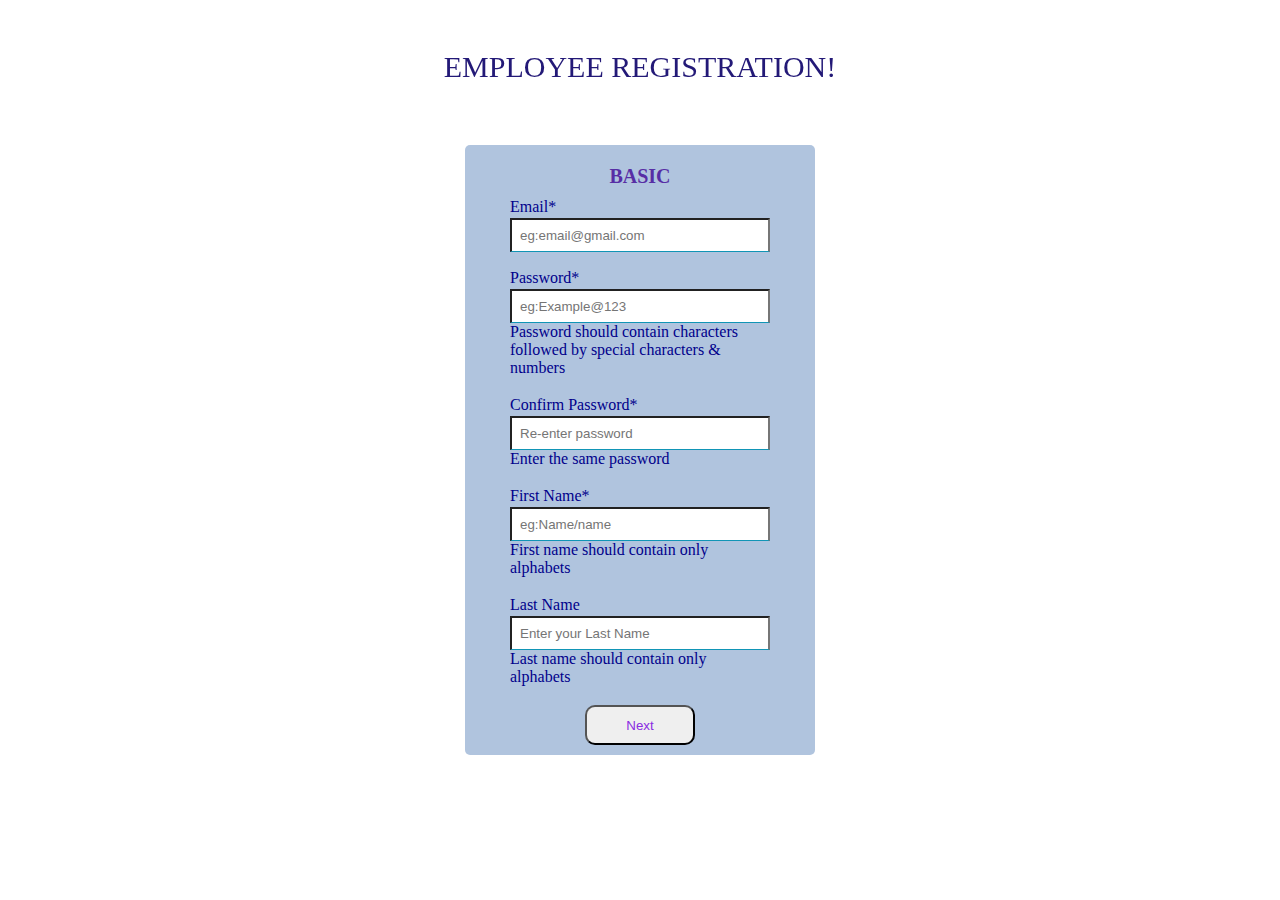
<file: formAssignment/index.html>
<!DOCTYPE html>
<html>
    <head>
        <title>Employee Registration Form</title>
        <link rel = "stylesheet" href = "style.css" />
        <script defer src = "validation.js"></script>
    </head>
    <body>
        <header class = "header">
            <label>EMPLOYEE REGISTRATION!</label>
        </header>
    <div class = "container">
        <form id = "form-1">
            <div class = "title">
                <h2 class = "field">BASIC</h2>
            </div>
            <!--Email id-->
            <div class = "input-group">
                <label for = "email">Email*</label>
                <input type = "email" id = "email" placeholder = "eg:email@gmail.com" name = "email" onblur = "validateEmail()">
                <p>Error Message</p>
            </div>
            <!--Password-->
            <div class = "input-group">
                <label for = "password">Password*</label>
                <input type = "password" id = "password" placeholder = "eg:Example@123" name = "password" onblur = "validatePassword()">
                <label class = "message">Password should contain characters followed by special characters & numbers </label>
                <p>Error Message</p>
            </div>
            <!--Confirm Password-->
            <div class = "input-group">
                <label for = "confirm-password">Confirm Password*</label>
                <input type = "password" id = "confirm-password" placeholder = "Re-enter password" name = "confirmpassword" onblur = "validateConfirmPassword()">
                <label>Enter the same password</label>
                <p>Error Message</p>
            </div>
            <!--First name-->
            <div class = "input-group">
                <label for = "username">First Name*</label>
                <input type = "text" id = "username" placeholder = "eg:Name/name" name = "username" required = "required" onblur = "validateName()">
                <label>First name should contain only alphabets</label>
                <p>Error Message</p>
            </div>
            <!--Last name-->
            <div class = "input-group">
                <label for = "username">Last Name</label>
                <input type = "text" id = "username" placeholder = "Enter your Last Name" name = "username" >
                <label>Last name should contain only alphabets</label>
                <p>Error Message</p>
            </div>
            <!--Next button-->
            <div class = "btn-box">
                <button type = "button" id = "next1" onclick = "othersPage()">Next</button>
            </div>
	    </form>
    
        <!--2nd others-->

        <form id = "form-2">
            <div class = "title">
                <h2 class = "field">OTHERS</h2>
            </div>
            <!--dob-->
            <div class = "input-group">
                <label for = "dob">DOB*</label>
                <input type = "date" id = "date" name = "dateEntry" required = "required" >
                <label>Age limit: 18 to 60</label>
            </div>
            <!--Gender-->
            <div class = "input">
                <br><label for = "gender">Gender*</label>
                <input type = "radio" id = "male" name = "gender" value = "Male">
                <label for = "gender1">Male</label>
                <input type = "radio" id = "female" name = "gender" value = "Female">
                <label for = "gender1">Female</label>
                <input type = "radio" id = "other" name = "gender" value = "Other">
                <label for = "gender1">Other</label>
            </div>
            <!--Address-->
            <div class = "input-group">
               <label for = "address">Address</label>
                <textarea name = "address" id = "address" cols = "35" rows = "3" placeholder = "Enter your address..."></textarea>
                <p>Error Message</p>
            </div>
            <!--State-->
            <div class = "input-group">
                <label for = "state">State*</label>
                <input list = "states" name = "state" id = "state">
                <label>Choose your state</label>
                <datalist id = "states">
                <option value = "Andhra Pradesh">
                <option value = "Bihar">
                <option value = "Goa">
                <option value = "Kerala">
                <option value = "Karnataka">
                <option value = "Punjab">
                <option value = "Tamil Nadu">
                <option value = "West Bengal">
                </datalist>
            </div>
            <!--Phone Number-->
		   <br><div class = "input-group">
			    <label for = "phonenumber">Mobile Number*</label>
			    <input type = "tel" id = "phonenumber" placeholder = "Mobile number should start with above 6" name = "phonenumber" onblur = "validatePhone()">
                <label>Please enter your valid 10 digit number</label>
			    <p>Error Message</p>
		    </div>
            <!--Prev & Next button-->
            <div class = "btn-box">
                <button type = "button" id = "prev1">Previous</button>
                <button type = "button" id = "next2" onclick = "workPage()">Next</button>
            </div>
	    </form>

        <!--3rd work-->

        <form id = "form-3">
            <div class = "title">
                <h2 class = "field">WORK</h2>
            </div>
            <!--occupation-->
            <div class = "input">
                <br><label for = "occupation">Occupation</label>
                <br><input type = "radio" name = "occupation" value = "yes">YES
                <br><input type = "radio" name = "occupation" value = "no">NO
            </div>           
            <!--Overall Years of Experience-->
            <div class = "input-group">
                <br><label for = "experience">Overall years of experience</label>
                <input type = "number" id = "experience" placeholder = "Enter your job experience" name = "experience" >
            </div>
            <!--Prev & Next button-->
            <div class = "btn-box">
                <br><button type = "button" id = "prev2">Previous</button>
                <button type = "button" id = "next3" onclick = "educationPage()">Next</button>
            </div>
        </form>

        <!--4th education-->

        <form id = "form-4">
            <div class = "title">
                <h2 class = "field">EDUCATION</h2>
            </div>
            <!--graduation-->
            <div class = "input-group">
                <br><label for = "graduation">Graduation *</label><br>
                <br><select name = "grad" id = "graduation" multiple>
                <option value = "sslc">SSLC</option>
                <option value = "hsc">HSC</option>
                <option value = "ug">UG</option>
                <option value = "pg">PG</option>
                <option value = "diploma">Diploma</option>
              </select>
            </div>
            <!--Year of Passing-->
            <div class = "input-group">
                <br><label for = "year">Year of passing*</label>
                <input type = "month" id = "year" name = "year" required = "true"><br>
            </div>
            <!--Prev &Next button-->
            <div class = "btn-box">
              <br><button type = "button" id = "prev3">Previous</button>
                <button type = "button" id = "next4" onclick = "teamPage()">Next</button>
            </div>
        </form>

        <!--5th team-->

        <form id = "form-5">
            <div class = "title">
                <h2 class = "field">TEAM</h2>
            </div>
            <!--department/practice-->
            <div class = "input-group">
             <label for = "department">Department/Practice*</label><br>
             <input list = "practice" name = "department" id = "department">
             <label>Select your practice</label>
                <datalist id = "practice">
                <option value = ".NET">
                <option value = "Java">
                <option value = "LAMP">
                <option value = "Oracle">
                </datalist>
            </div>
            <!--terms & condition-->
            <div class = "terms-box">
               <br><input type = "checkbox" id = "terms" name = "terms">
                <label for = "terms">I agree to the Terms and Condition</label>                
            </div>           
            <!--Prev &Next button-->
            <div class = "btn-box">
              <br><button type = "button" id = "prev4">Previous</button>
                <button type = "button" onclick = "thanksPage()">Submit</button>
            </div>
        </form>        
    </div>
     <!-- <script src="validation.js"></script> -->
    </body>
</html>
</file>
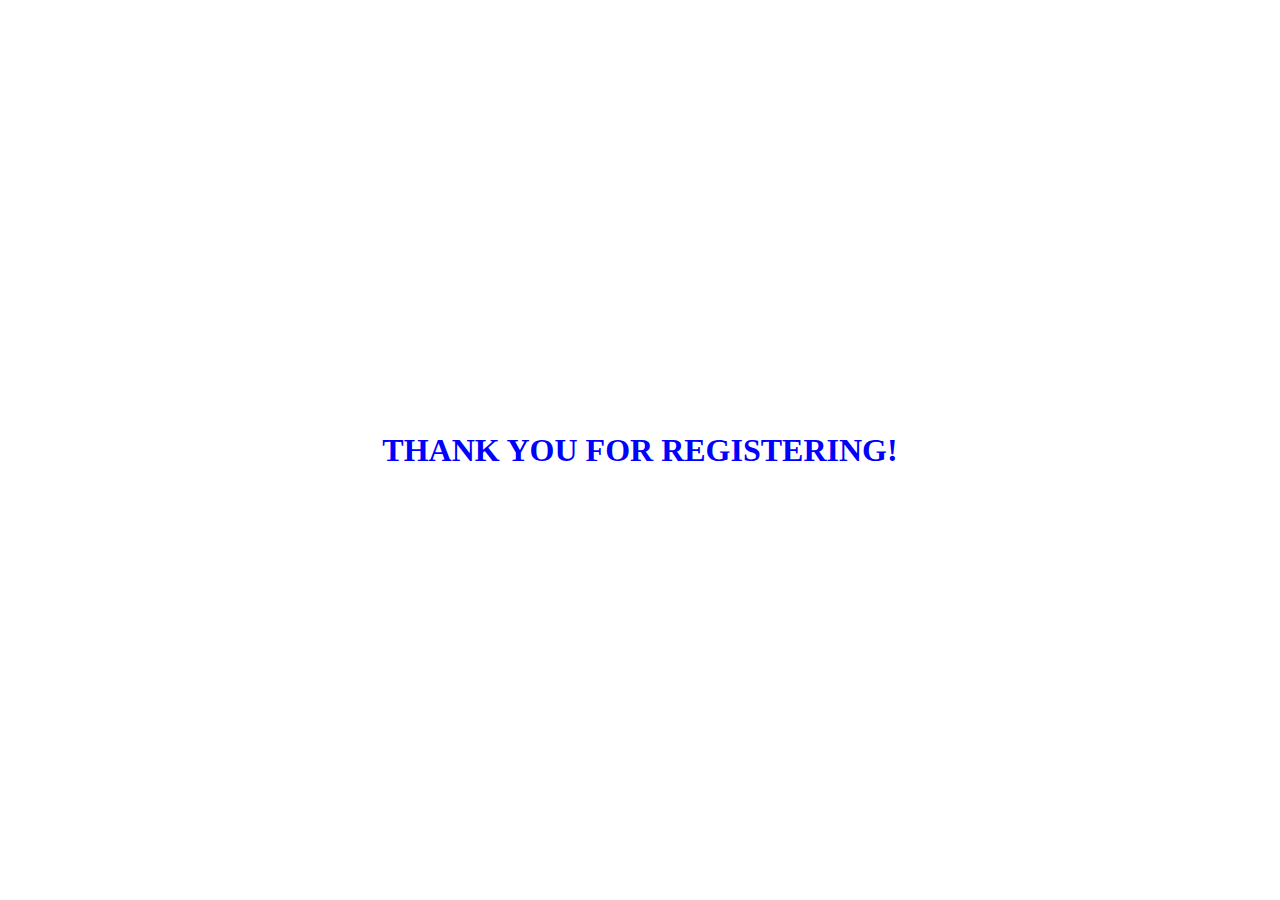
<file: formAssignment/thanks.html>
<!DOCTYPE html>
<html>
    <head>
        <title>Employee Registration Form</title>
        <meta name="description" content="This is the description">
        <link rel="stylesheet" href="style.css" />
    </head>
    <body>
        <h1 class="thanks">THANK YOU FOR REGISTERING!</h1>
    </body>
</html>
</file>
<file: formAssignment/style.css>
* {
    margin: 0;
    padding: 0;
    box-sizing: border-box;     /*automatic height and width*/
}

body {
    display: flex;
	justify-content: center;
	align-items: center;          /*container in center of the page*/
	min-height: 100vh; 
    /* overflow: hidden; */
}

.field {                  /*emp reg heading*/
    color: rgb(87, 46, 165);
    font-size: 20px;
    text-align: center;
}
  /* emp reg */
.header {
    height: max-content;
    justify-content: center;
    text-align: center;
    top: 50px;
    position: fixed;
    font-size: 30px;
    color: rgb(35, 25, 119);
}

h2 {                         /*fields*/
    text-align: center;
    margin-bottom: 10px;
}

.container {
    width: 350px;
    height: 610px;
    background-color: lightsteelblue;
    border-radius: 5px;
    position: relative;    /*to set the form inside the container*/
    margin: 5% auto;       /*to set the nav bar in full width*/
    overflow: hidden;      /*next fields will be hidden*/
}

.container form {
    width: 300px;
    position: absolute;     /*inside the form in center position*/
    left: 25px;
    transition: 1s;
}

form input {
    width: 100%;
    padding: 5px 0;
    margin: 5px 0;
    border-bottom: 1px solid rgb(17, 149, 182);
    outline: none;
}

.btn-box {
    width: 100%;
    margin: 0px auto;
    text-align: center;
}

form button { 
    width: 110px;
    height: 40px;
    border-radius: 10px;
    margin:  0 15px;   /*space btn prev & next*/
    color: blueviolet;
    cursor: pointer;
}

form button:hover {
    background-color: lightblue;
    width: 110px;
    height: 40px;
    border-radius: 10px;
    margin:  0 15px;   /*space btn prev & next*/
}

#form-1 {
    width: 300px;
	padding: 20px;     /*outside the fields*/
    /* overflow: hidden; */
}

#form-2 {
    left: 500px;
}

#form-3 {
    left: 500px;
}

#form-4 {
    left: 500px;
}

#form-5{
    left: 500px;
}

.error {
	color: red;
	font-size: 14px;
	margin-top: 6px;
}

.input-group {
	margin: 0px 0;  
	position: relative;
   /* display: flex; */
  /* color: aqua; */
}

.input {
    /* margin: 10px 0; */
    position: relative;
    display: flex;
}

.input label {
    display: inline-block;
	margin-bottom: 2px;   
    color: darkblue;
}

.input-group label {
	display: inline-block;
	margin-bottom: 2px;   
    color: darkblue;
}

.input-group input {
	display: block;
	width: 100%;      /*i/p box width*/
	padding: 8px;
    margin: 0%;
   /* color: yellowgreen;   /*indication clr*/
}

.success input{
	border: 3px green solid;
}

.input-group i{
	position: absolute;
	right: 10px;
	top: 35px;
	visibility: hidden;
}

.error input{
	border: 3px red solid;
}

.input-group p{
	font-size: 15px;
	color: red;
	visibility: hidden;
}

.error p{
	visibility: visible;
}

select {
    width: 200px;     /*state field*/
}

/* #form-3[type="radio"] { */
    /* width: 10px; */
/* } */

.terms-box {
    display:block;
    padding: 10px;
    margin: 10px;
    border: 2px solid #ddd;
    background-color: #eee;
    width: 280px;
}

#terms { 
    width: 20px;
} 

.thanks {
    /*min-height: 100vh; */
    display: flex;
    justify-content: center;
    align-items: center;
    top: 50%;
    color: blue;
}
</file>
